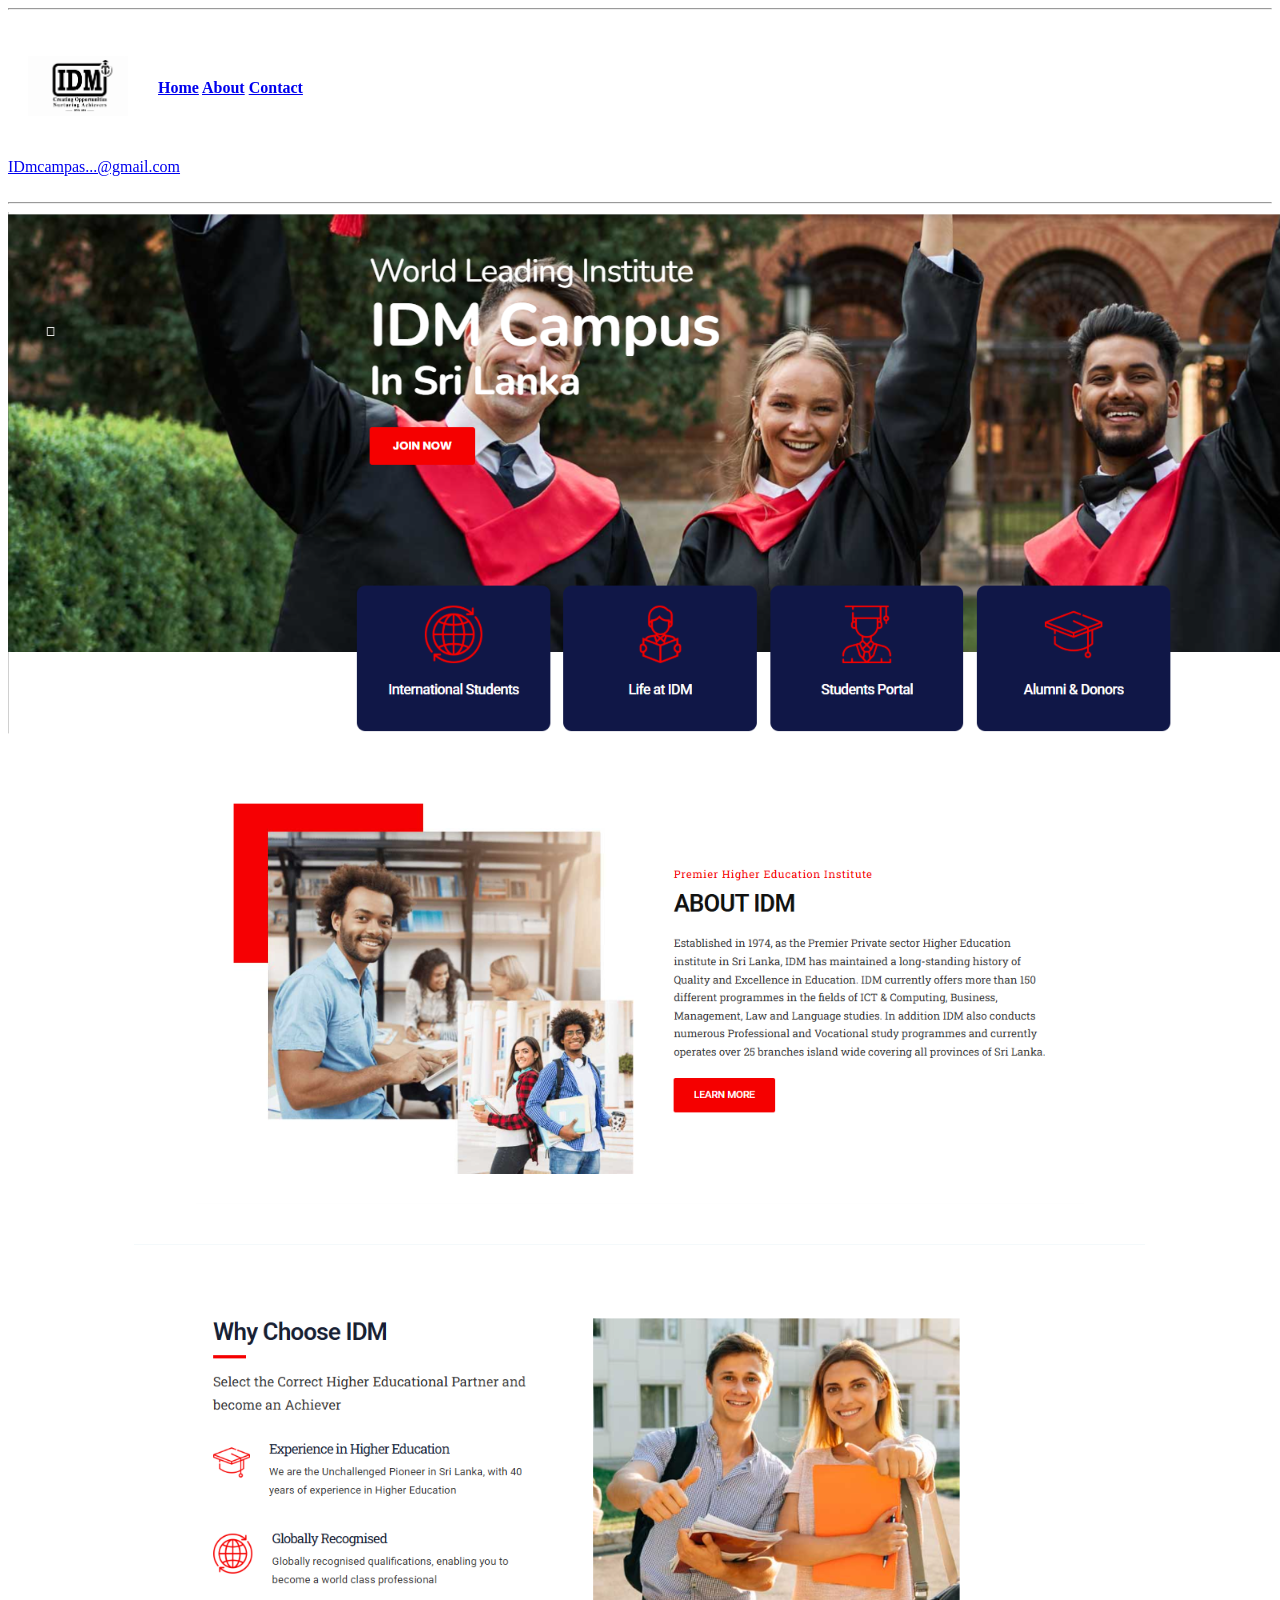
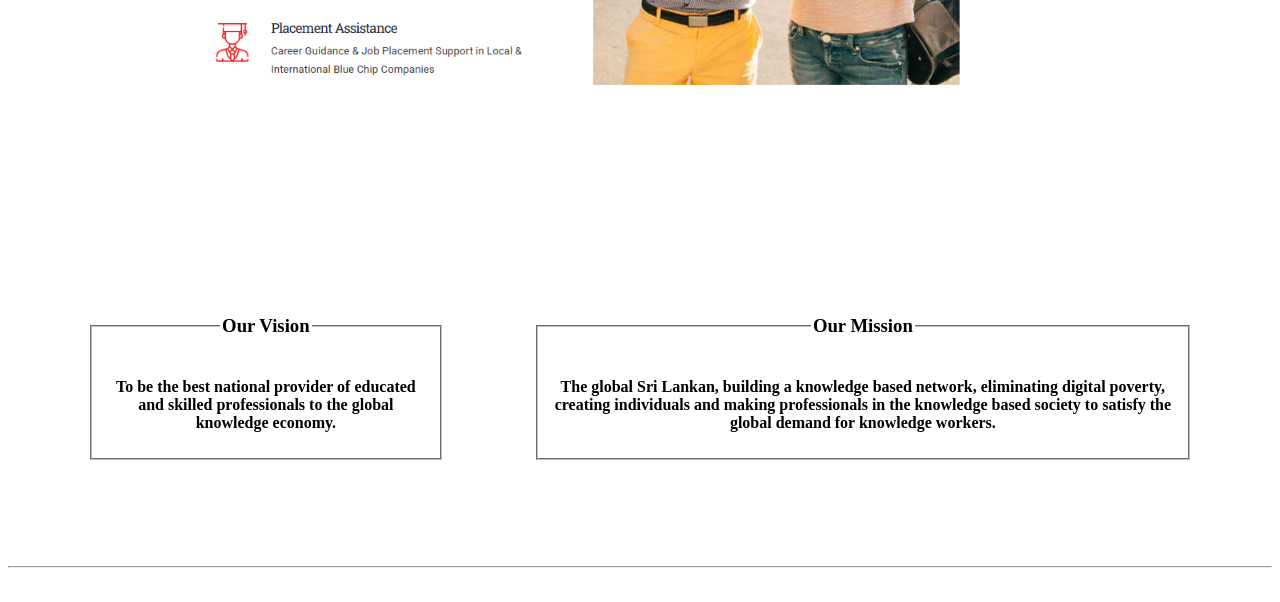
<file: index.html>
<!DOCTYPE html>
<html lang="en">

<head>
    <meta charset="UTF-8">
    <meta name="viewport" content="width=device-width, initial-scale=1.0">
    <title>home page</title>
</head>

<body>

    <hr>
    <br>
    <table cellpadding="10" cellspacing="10">
        <tr>
            <th><img src="Assest\logo.png" alt="image" width="100"></th>
            <th>
                <nav>
                    <center>
                        <a href="home.html">Home</a>
                        <a href="about.html">About</a>
                        <a href="contact.html">Contact</a>
                    </center>
                </nav>
            </th>
        </tr>
    </table>
    <br>
    <a href="#IDM">IDmcampas...@gmail.com</a>
    <br><br>
    <hr>

    <img src="Assest\Screenshot 2026-06-21 152523.png" alt="Image">
    <br><br><br>
    <center>
        <img src="Assest\Screenshot 2026-06-21 152946.png" alt="image">

        <br><br><br>

        <img src="Assest\Screenshot 2026-06-21 153420.png" alt="image">
    </center>
    <br><br><br>
    <table cellpadding="10" cellspacing="70">
        <tr>
            <th>
                <fieldset>
                    <legend>
                        <h3>Our Vision</h3>
                    </legend>
                    <p>To be the best national provider of educated and skilled professionals to the global knowledge
                        economy.</p>

                </fieldset>
            </th>
            <th>
                <fieldset>
                    <legend>
                        <h3>Our Mission</h3>
                    </legend>
                    <p>The global Sri Lankan, building a knowledge based network, eliminating digital poverty, creating
                        individuals and making professionals in the knowledge based society to satisfy the global demand
                        for knowledge workers.</p>
                </fieldset>
            </th>
        </tr>
    </table>
    <br>
    <hr>
    <br>





</body>

</html>
</file>
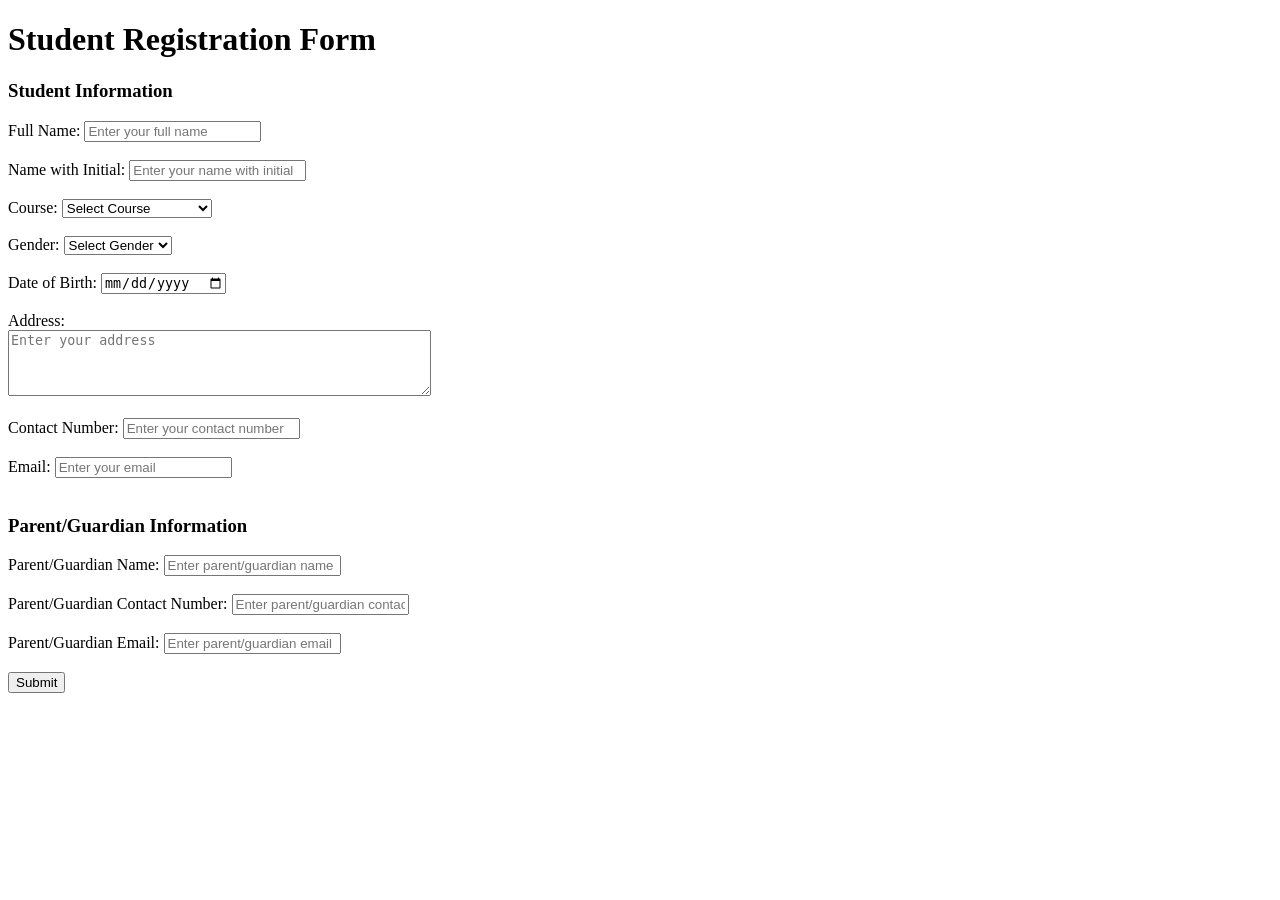
<file: registration.html>
<!DOCTYPE html>
<html lang="en">

<head>
    <meta charset="UTF-8">
    <meta name="viewport" content="width=device-width, initial-scale=1.0">
    <title>Registration Page</title>
</head>

<body>
    <div class="container">
        <h1>Student Registration Form</h1>
        
            <div><h3>Student Information</h3></div>
            <form>
            <label for="fullname">Full Name:</label>
            <input type="text" name="fullname" placeholder="Enter your full name" required><br><br>
    
            <label for="initials">Name with Initial:</label>
            <input type="text" name="initials" placeholder="Enter your name with initial" required><br><br>
    
            <label for="course">Course:</label>
            <select name="course" required>
                <option value="">Select Course</option>
                <option value="computer-science">Computer Science</option>
                <option value="software-engineering">Software Engineering</option>
                <option value="data-science">Data Science</option>
            </select><br><br>
    
    
    
            <label for="gender">Gender:</label>
            <select name="gender" required>
                <option value="">Select Gender</option>
                <option value="male">Male</option>
                <option value="female">Female</option>
    
            </select><br><br>
    
            <label for="dob">Date of Birth:</label>
            <input type="date" name="dob" placeholder="Enter your DOB""><br><br>
    
           
            <label for=" address">Address:</label><br>
            <textarea name="address" rows="4" cols="50" placeholder="Enter your address"></textarea><br><br>
            
            <label for="contact">Contact Number:</label>
            <input type="tel" name="contact" placeholder="Enter your contact number" required><br><br>
    
            <label for="email">Email:</label>
            <input type="email" name="email" placeholder="Enter your email" required><br><br>
        </form>
        <div>
            <h3>Parent/Guardian Information</h3>
            <form>
                <label for="parent-name">Parent/Guardian Name:</label>
                <input type="text" name="parent-name" placeholder="Enter parent/guardian name" required><br><br>
        
                <label for="parent-contact">Parent/Guardian Contact Number:</label>
                <input type="tel" name="parent-contact" placeholder="Enter parent/guardian contact number" required><br><br>
        
                <label for="parent-email">Parent/Guardian Email:</label>
                <input type="email" name="parent-email" placeholder="Enter parent/guardian email" required><br><br>

                
                <input type="submit" value="Submit">
            </form>
        </div>
        
    
            
    
            
        
    </div>
</body>

</html>
</file>
